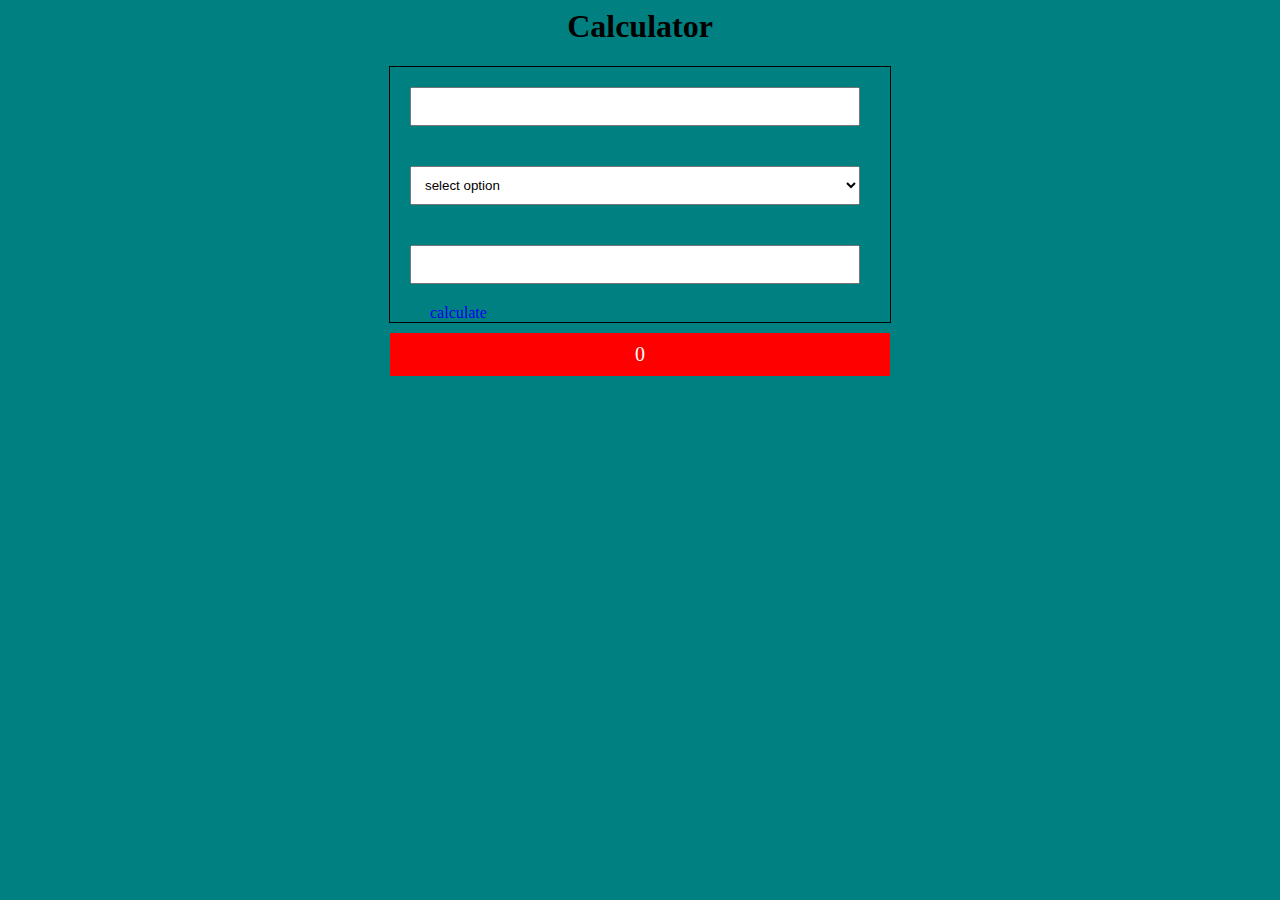
<file: Class_2/calculator.html>
<html>
	<head>
		<!-- added jquery -->
		<script src="JS/jquery-3.3.1.min.js"></script>
	</head>
	<body>
		<h1>Calculator</h1>
		<!-- form start -->
		<form id="form">
			<input type="text" id="value1" name="" value="" placeholder=""> 
			<select id="operation">
				<option value="">select option</option>
				<option value="1">plus</option>
				<option value="2">minus</option>
				<option value="3">multiply</option>
				<option value="4">divide</option>
				<option value="5">Power</option>
				<option value="6">(a+b)^2</option>
			</select>
			<input type="text" id="value2" name="" value="" placeholder="">

			<a href="#" id="submit">calculate</a>

		</form>
		<!-- form end -->

		<!-- showing result -->
		<div id="result">
			
		</div>
	</body>
	<script type="text/javascript">
		// using jquery ready function
		

		$(function() {

			
			// if function create for myCss and myClientCss
			var client = 0;

			if(client == 0){
				myClientCss();
			}else{
				myCss();
			}

			
			
		});
		
		$("#submit").click(function()
		{
			var value1 = parseInt($("#value1").val());

			var value2 = parseInt($("#value2").val());

			var operation = parseInt($("#operation").val());

			//start if else statement for calculaton

			if (operation == 1) {
				var result = sumOperation(value1,value2);	
			} else if (operation == 2) {
				var result = minOperation(value1,value2);
			} else if (operation == 3) {
				var result = mulOperation(value1,value2);
			} else if (operation == 4) {
				var result = divOperation(value1,value2);
			} else if(operation == 5){
				var result = powerOperation (value1,value2);
			}else {
				var result = squeroperation(value1,value2);
			};
			// end of if else statement
			$("#result").html(result);

			
		});



		function myCss()
		{
			$("h1").css({
							"text-align" : "center"
						});

			$("#form").css({
								"width" : "500px" ,
								"border" : "1px solid #000000",
								"margin":"0 auto"
							});
			$("input").css({

				"padding":"10px",
				"margin":"20px",
				"width":"90%",
			});
			$("a").css({
				"text-decoration":"none",
				"text-align":"center",
				"display":"inline-block",
			});
			$("#result").html("0");
			$("#result").css({
							"text-align":"center",
							"font-size":"20px",
							"background-color":"red",
							"color":"white",
							"padding":"10px 0",
							"width":"500px",
							"margin":"10px auto",

						});
		}

		function myClientCss()
		{
			$("body").css({"background-color":"teal"});
			$("h1").css({
							"text-align" : "center"
						});

			$("#form").css({
								"width" : "500px" ,
								"border" : "1px solid #000000",
								"margin":"0 auto"
							});
			$("input").css({

				"padding":"10px",
				"margin":"20px",
				"width":"90%",
			});
			$("select").css({
				"width":"90%",
				"margin":"20px",
				"padding":"10px"
			});
			$("a").css({
				"width":"90%",
				"margin":"20px",
				"padding":"20px",
				"text-decoration":"none",
				"text-align":"center"

			});
			$("#result").html("0");
			$("#result").css({
							"text-align":"center",
							"font-size":"20px",
							"background-color":"red",
							"color":"white",
							"padding":"10px 0",
							"width":"500px",
							"margin":"10px auto",

			});
		}
		// operation of plus operation
		function sumOperation(a,b){
			var result = a + b;	
			return result;			

		}
		// function for minus operatation

		function minOperation(a,b){
			var result = a - b;
			return result;
		}
		// function of multiply operation
		function mulOperation(a,b){
			var result = a * b;
			return result;
		}
		// function of divide operation
		function divOperation(a,b){
			var result = a / b;
			return result;
		}
		// for loop function for powerOperation
		function powerOperation(a,b){
			var result = 1;
			for (var i = 0; i < b; i++) {
				result = result * a;
			}
			return result;
		}// for loop function for powerOperation
		function squeroperation (a,b){

			
			return 1;
		}
	</script>
	
</html>
</file>
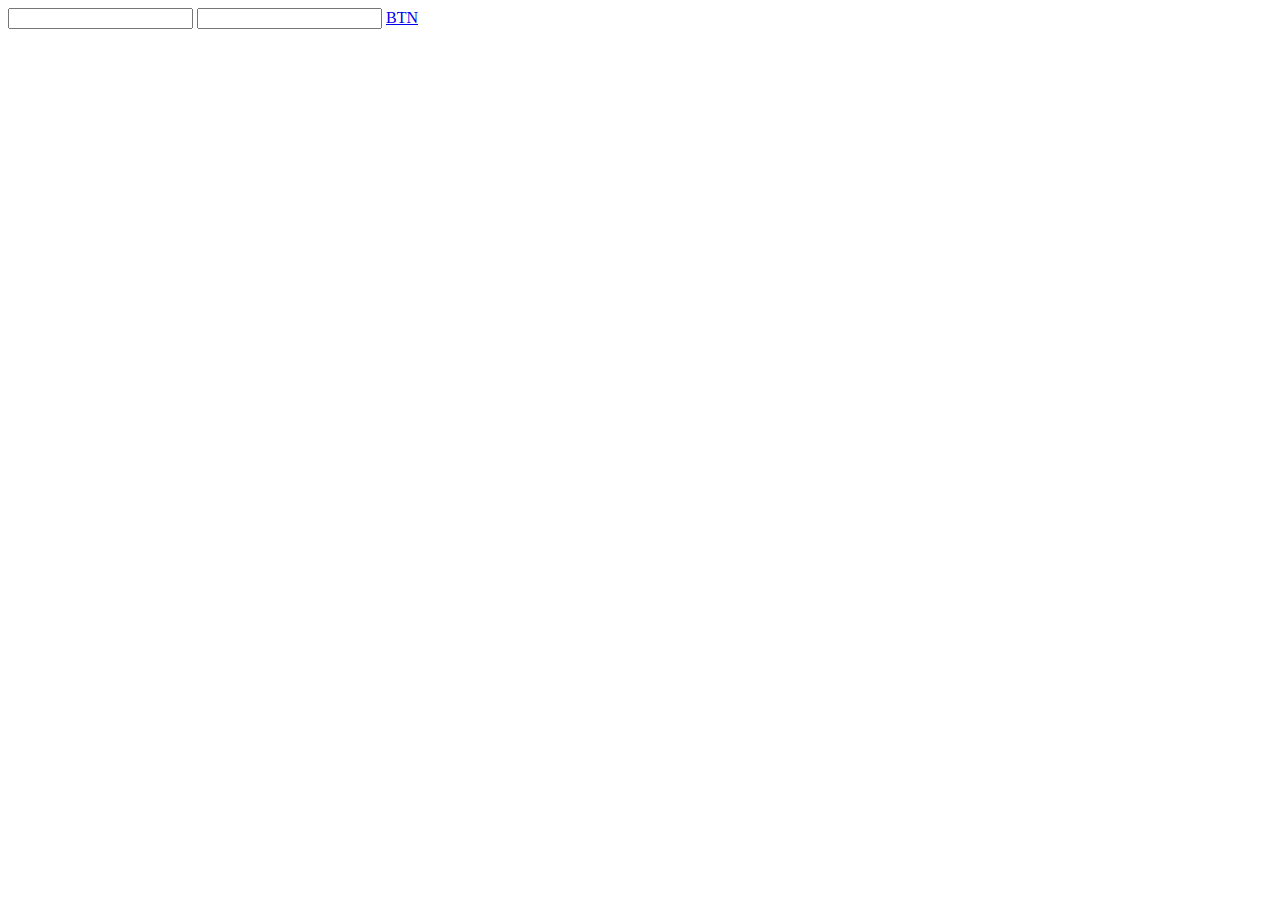
<file: Class_2/JS/new.html>
<!DOCTYPE html>
<html lang="en">
<head>
	<meta charset="UTF-8">
	<title>calaculator</title>
	<script src="jquery-3.3.1.min.js"></script>
</head>
<body>
	<form action="">
		<input type="text" id="a">
		<input type="text" id="a">		
		<a href="#" id="#btn1">BTN</a>
	</form>
</body>
<script type="text/javascript">
	$(function(){
		$("#btn1").click(function(){
			sum();
		});
		
	});
	function getValue()
	{
		var a,b,result;
		var a = parseInt($("#a").val());
		var b = parseInt($("#b").val());

	};

	function sum(){
		getValue();
		result = a+b;
		alert("result is "+result);
	};
</script>
</html>
</file>
